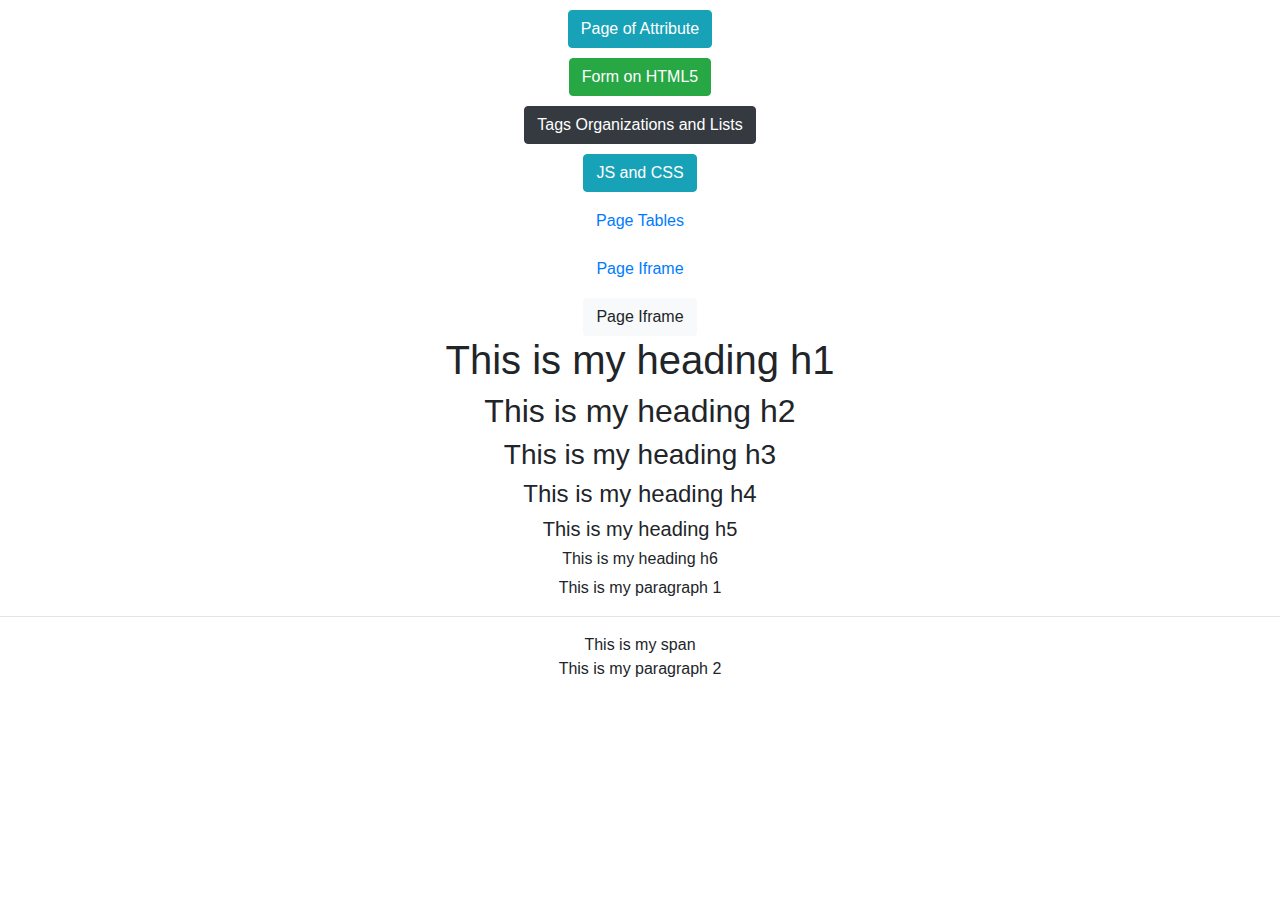
<file: index.html>
<!DOCTYPE html>
<html lang="en" dir="ltr">
  <head>
        <meta charset="utf-8">
        <link rel="stylesheet" href="css/bootstrap.css">
        <title>Course HTML 5 Basic </title>
        <link rel="shurcut icon" type="image/x-icon" href="assets/Biohazard_symbol.svg">

  </head>
  <body>
    <div class="text-center" style="margin-top: 10px;">
        <a class="btn btn-info" href="attribute.html">Page of Attribute</a>
    </div>
    <div class="text-center" style="margin-top: 10px;">
        <a class="btn btn-success" href="form.html">Form on HTML5</a>
    </div>
    <div class="text-center" style="margin-top: 10px;">
        <a class="btn btn-dark" href="tags-organizations-lists.html">Tags Organizations and Lists</a>
    </div>
    <div class="text-center" style="margin-top: 10px;">
        <a class="btn btn-info" href="js_css.html">JS and CSS</a>
    </div>
    <div class="text-center" style="margin-top: 10px;">
        <a class="btn btn-block" href="table.html">Page Tables</a>
    </div>
    <div class="text-center" style="margin-top: 10px;">
        <a class="btn btn-group-lg" href="iframe.html">Page Iframe</a>
    </div>
    <div class="text-center" style="margin-top: 10px;">
        <a class="btn btn-light" href="meta-tags.html">Page Iframe</a>
    </div>
  
    <center>
        <h1>
            This is my heading h1
        </h1>
        <h2>
            This is my heading h2
        </h2>
        <h3>
            This is my heading h3
        </h3>

        <h4>
            This is my heading h4
        </h4>

        <h5>
            This is my heading h5
        </h5>

        <h6>
            This is my heading h6
        </h6>

        <p>
            This is my paragraph 1
            <br>
        <hr>
        <span>This is my span</span>
        <p>This is my paragraph 2</p>

        </p>

    </center>

  </body>
</html>
</file>
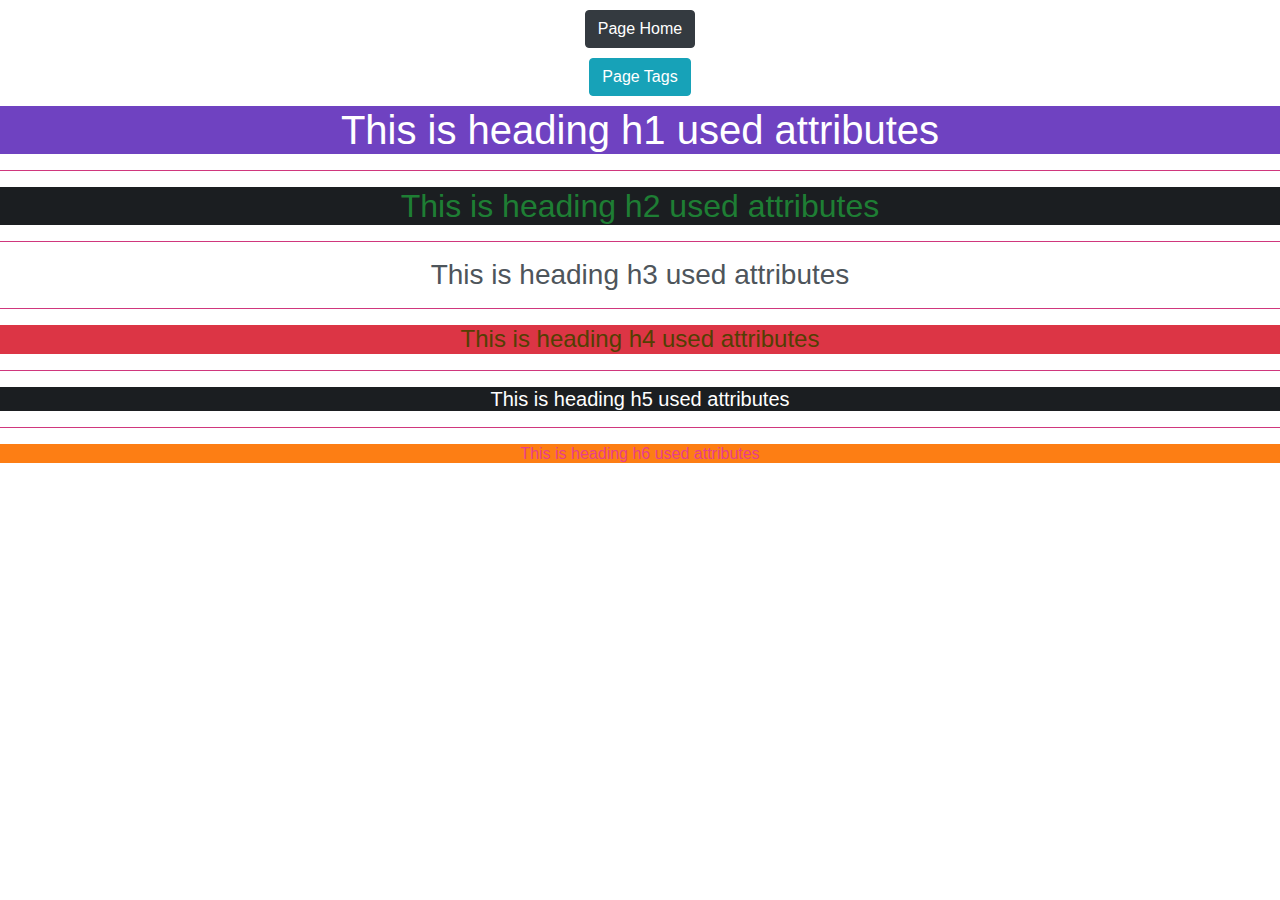
<file: attribute.html>
<!DOCTYPE html>
<html lang="en">
<head>
    <meta charset="UTF-8">
    <link rel="stylesheet" href="css/bootstrap.css">
    <link rel="shurcut icon" type="image/x-icon" href="assets/Biohazard_symbol.svg">
    <title>Attribute on HTML</title>
    <style>
        #titleh1 {
            position: page;
            background: #6f42c1;
            color: white;
        }
        .titleh2 {
            color: #1e7e34;
            background: #1b1e21;
        }
        .titleh3 {
            color: #4e555b;
            background: white;
        }
        .titleh4 {
            color: #533f03;
            background: #dc3545;
        }
        .titleh5 {
            color: white;
            background: #1b1e21;
        }
        .titleh6 {
            color: #e83e8c;
            background: #fd7e14;
        }
        hr {
            color: #0069d9;
            background: #e83e8c;
        }
    </style>
</head>
<body>
    <div class="text-center" style="margin-top: 10px; margin-bottom: 10px;">
        <a href="index.html" class="btn btn-dark">Page Home</a>
    </div>
    <div class="text-center" style="margin-top: 10px; margin-bottom: 10px;">
        <a href="tags.html" class="btn btn-info">Page Tags</a>
    </div>

    <center>
        <h1 id="titleh1" tabindex="2">
            This is heading h1 used attributes
        </h1>

        <hr>

        <h2 class="titleh2 title" tabindex="1">
            This is heading h2 used attributes
        </h2>

        <hr>

        <h3 class="titleh3 title" title="This is my tooltip" data-testattr="attr" tabindex="3">
            This is heading h3 used attributes
        </h3>

        <hr>

        <h4 class="titleh4 title" tabindex="5">
            This is heading h4 used attributes
        </h4>

        <hr>

        <h5 class="titleh5 title" tabindex="4">
            This is heading h5 used attributes
        </h5>

        <hr>

        <h6 class="titleh6 title" tabindex="6">
            This is heading h6 used attributes
        </h6>
    </center>

</body>
</html>
</file>
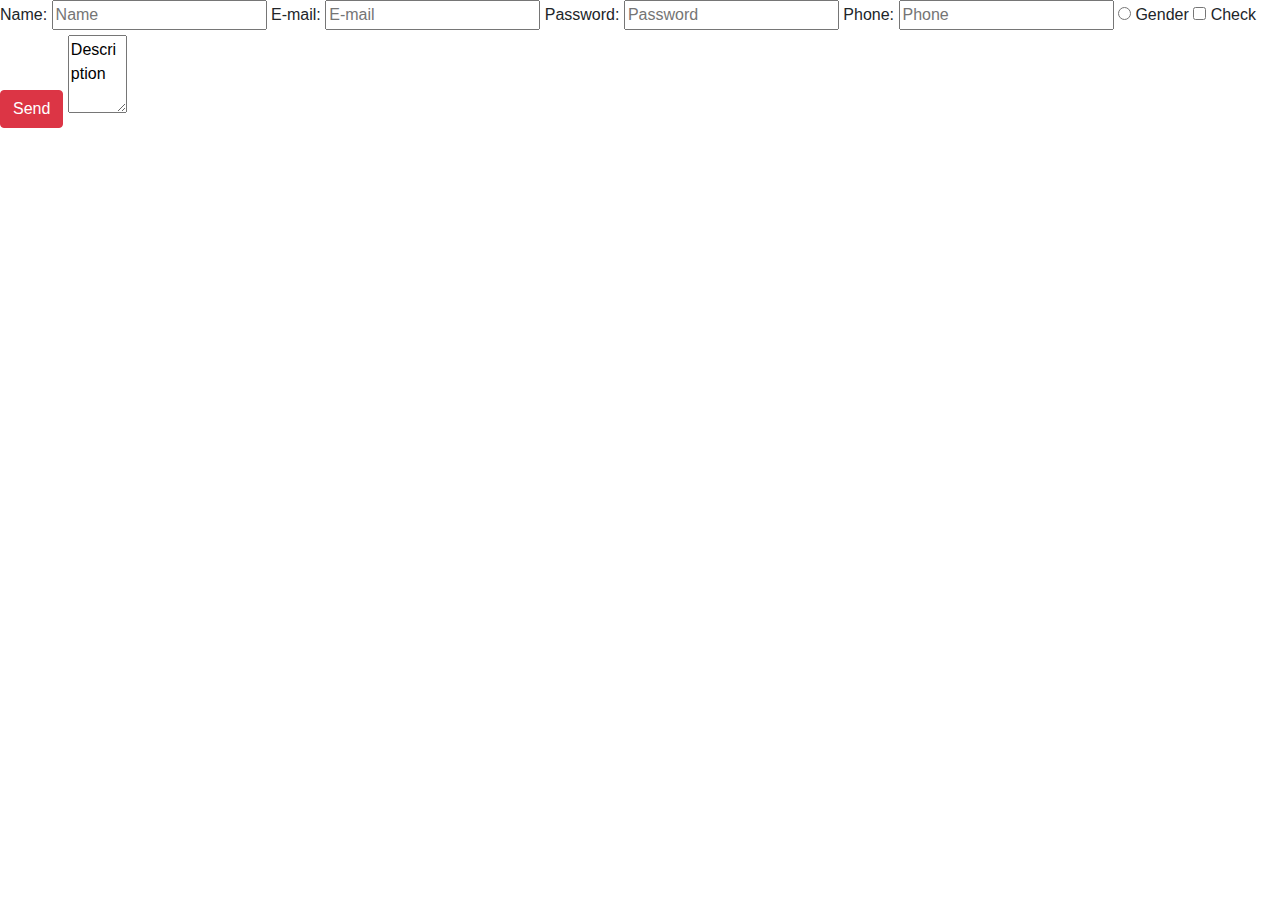
<file: form.html>
<!DOCTYPE html>
<html lang="en">
<head>
    <link rel="stylesheet" href="css/bootstrap.css">
    <meta charset="UTF-8">
    <title>Form on HTML</title>
</head>
<body>
    <section id="content" style="float: left; position: relative; display: inline">
        <form action="index.html" method="GET">
            <label>Name: </label>
            <input type="text" name="name" placeholder="Name">
            <label>E-mail: </label>
            <input type="email" name="email" placeholder="E-mail">
            <label>Password: </label>
            <input type="password" name="password" placeholder="Password">
            <label>Phone: </label>
            <input type="tel" name="tel" placeholder="Phone">
            <input type="radio" name="gender" value="gender"> Gender
            <input type="checkbox" name="check" value="gender"> Check
            <button type="submit" class="btn btn-danger">Send</button>
            <textarea cols="4" rows="3">Description</textarea>
        </form>
    </section>

</body>
</html>
</file>
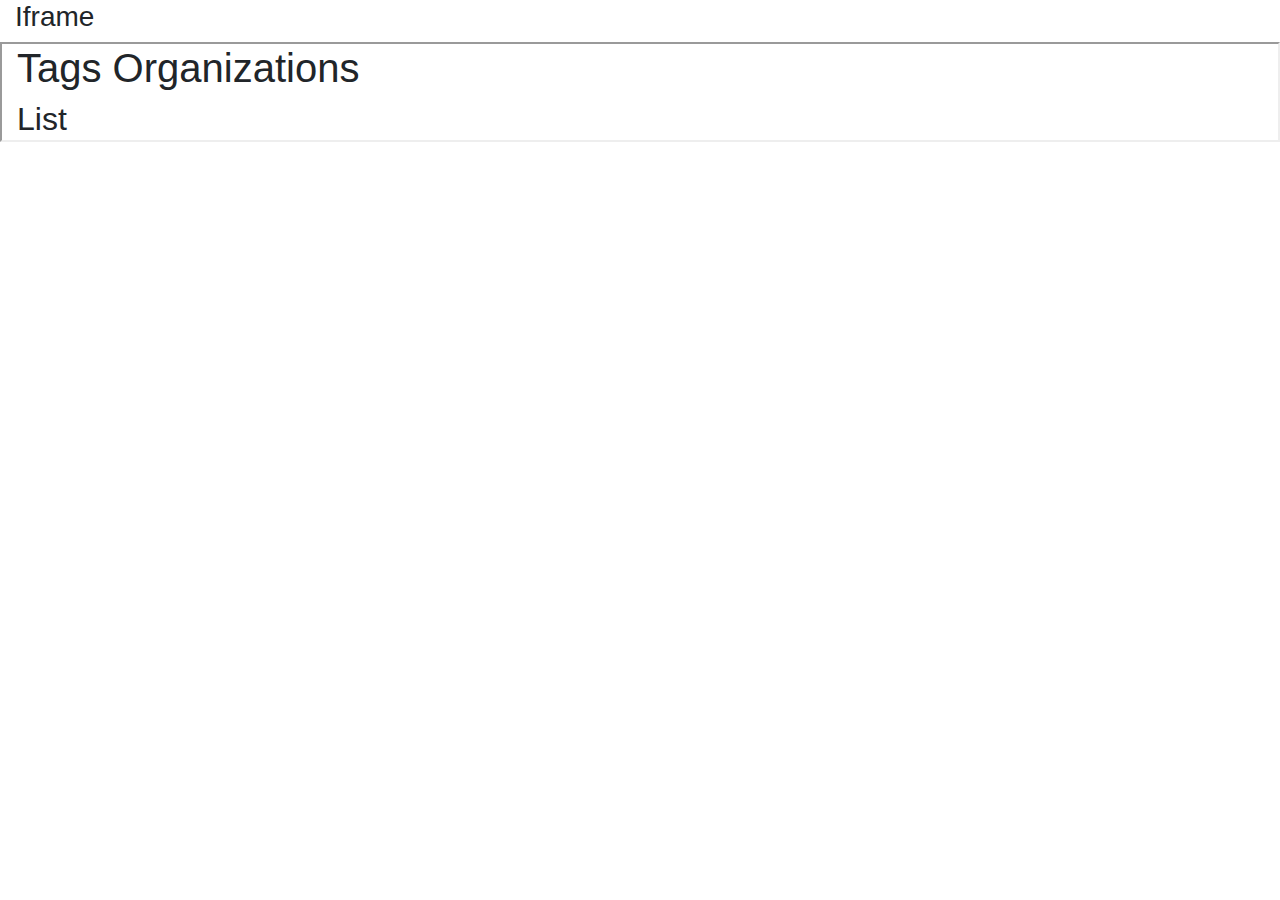
<file: iframe.html>
<!DOCTYPE html>
<html lang="en">
<head>
    <meta charset="UTF-8">
    <link rel="stylesheet" href="css/bootstrap.css">
    <title>Page Iframe</title>
</head>
<body>
    <div class="container-fluid">
        <h3>Iframe</h3>
    </div>
    <iframe src="tags-organizations-lists.html" frameborder="1"
            width="100%" height="100px;" scrolling="no" marginheight="1"marginwidth="1" vspace="" hspace=""></iframe>
</body>
</html>
</file>
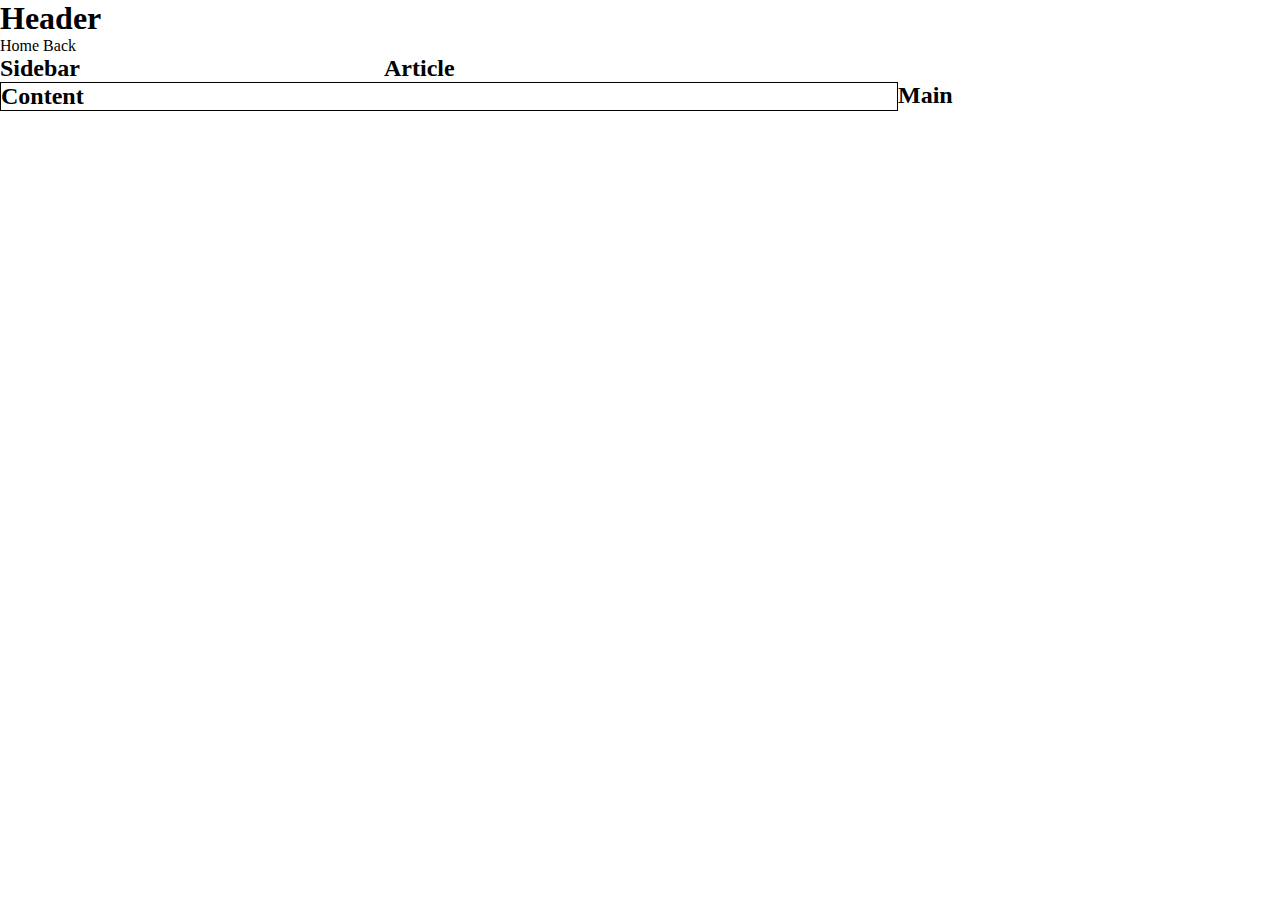
<file: js_css.html>
<!DOCTYPE html>
<html lang="en">
<head>
    <meta charset="UTF-8">
    <title>Js and CSS</title>
    <link rel="stylesheet" href="css/style.css">
</head>
<body>
    <header style="width: 100%; display: block; position: relative">
        <h1>Header</h1>
    </header>
    <nav style="width: 100%; display: block; position: relative">
        <a>Home</a>
        <a>Back</a>
    </nav>

    <aside id="sidebar" style="float: left; position: relative; display: inline; width: 30%">
        <h2>Sidebar</h2>
    </aside>

    <section id="content" style="float: left; position: relative; display: inline; width: 70%">
        <h2>Content</h2>
    </section>

    <article>
        <h2>Article</h2>
    </article>

    <main>
        <h2>Main</h2>
    </main>

</body>
<script  src="js/app.js" async="true">
</script>
</html>
</file>
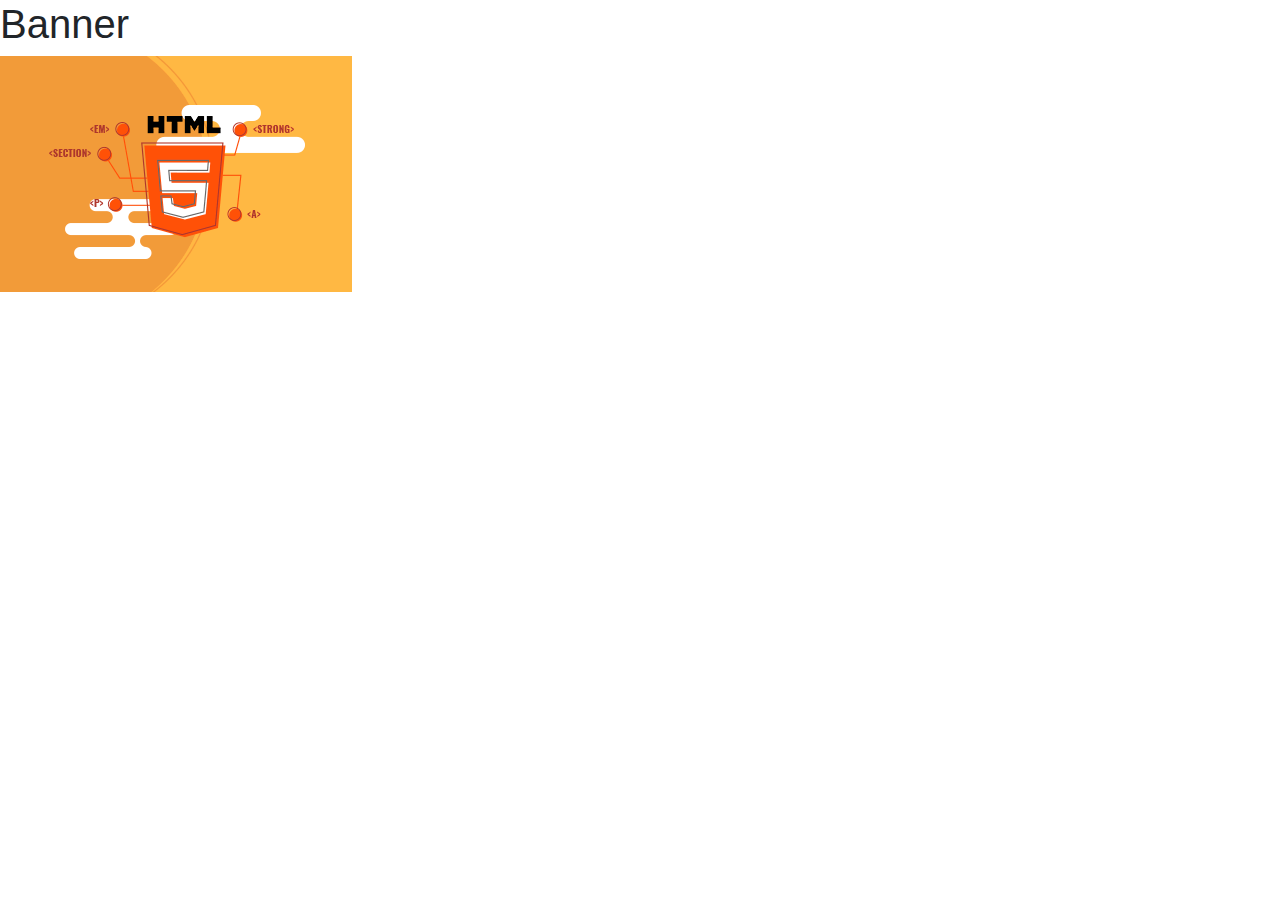
<file: meta-tags.html>
<!DOCTYPE html>
<html lang="en">
<head>
    <meta name="keyworkd" content="HTML, SON">
    <link rel="stylesheet" href="css/bootstrap.css">
    <meta name="robots" content="index, nofollow">
    <meta name="description" content="">
    <meta charset="UTF-8">
    <title>Meta tags</title>
</head>
<body>
    <header role="banner" style="width: 100%; display: block; position: relative">
        <h1>Banner</h1>
    </header>
    <img role="" aria-labelledby="" src="img/html5.png" alt="Image HTML5">
</body>
</html>
</file>
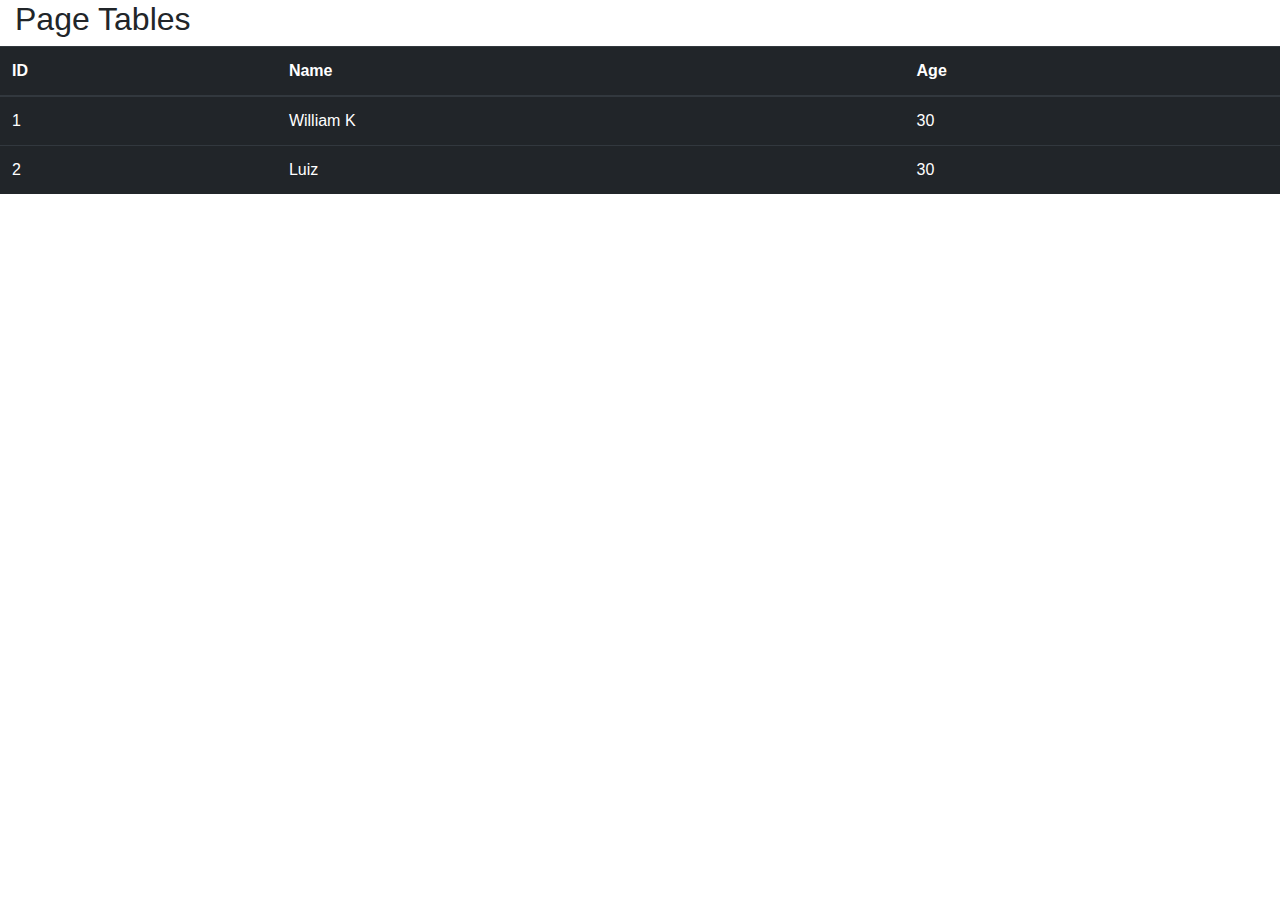
<file: table.html>
<!DOCTYPE html>
<html lang="en">
<head>
    <meta charset="UTF-8">
    <link rel="stylesheet" href="css/bootstrap.css">
    <title>Page Tables</title>
</head>
<body>
    <div class="container-fluid">
        <h2>Page Tables</h2>
    </div>
    <table class="table table-dark table-hover">
        <thead>
            <tr>
                <th>ID</th>
                <th>Name</th>
                <th>Age</th>
            </tr>
        </thead>
        <tbody>
        <tr> <!-- row -->
            <td>1</td> <!-- column -->
            <td>William K</td>
            <td>30</td>
        </tr>
        <tr>
            <td>2</td>
            <td>Luiz</td>
            <td>30</td>
        </tr>
        </tbody>

    </table>
</body>
</html>
</file>
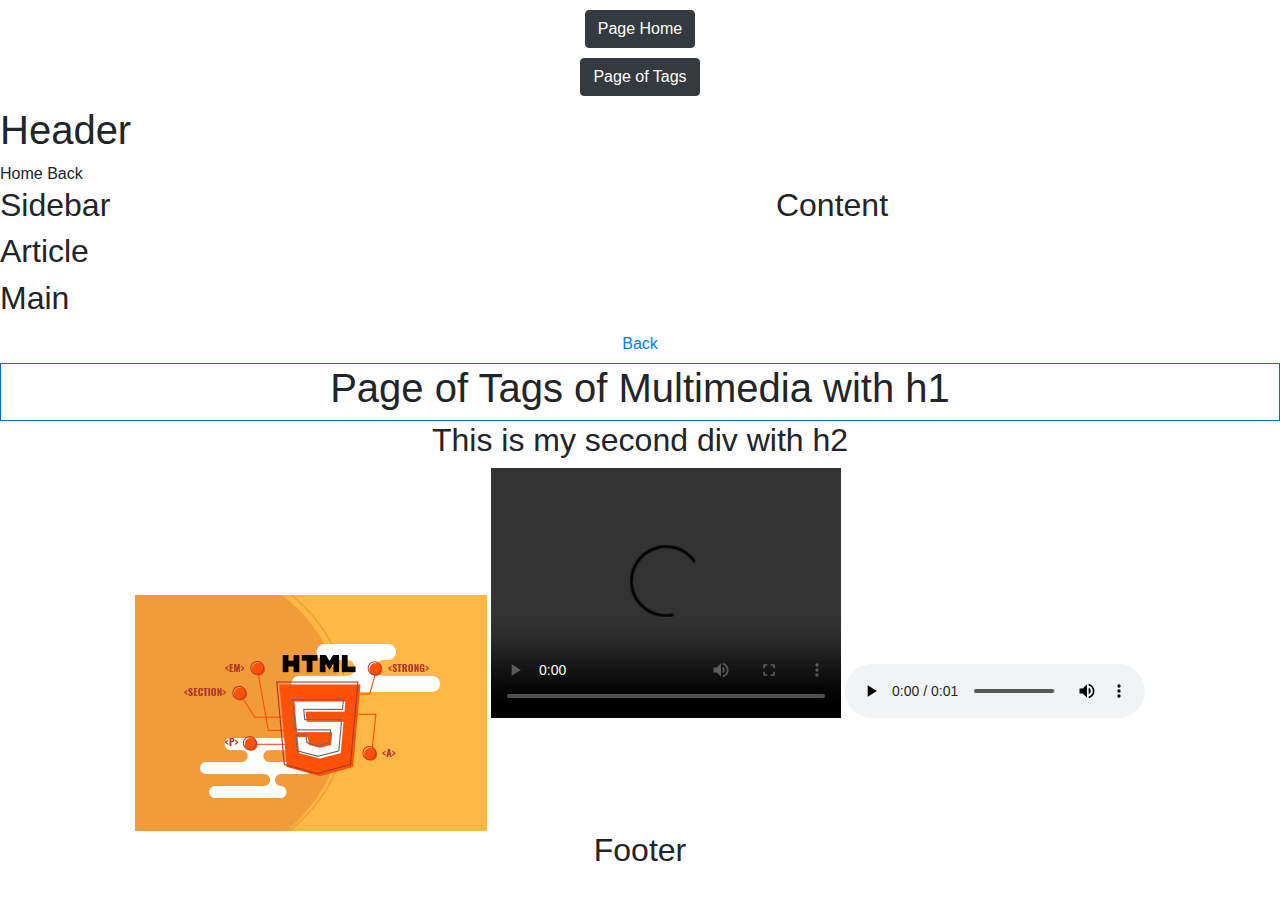
<file: tags-multimedia.html>
<!doctype html>
<html lang="en">
<head>
    <meta charset="UTF-8">
    <meta name="viewport"
          content="width=device-width, user-scalable=no, initial-scale=1.0, maximum-scale=1.0, minimum-scale=1.0">
    <meta http-equiv="X-UA-Compatible" content="ie=edge">
    <link rel="stylesheet" href="css/bootstrap.css">
    <link rel="shurcut icon" type="image/x-icon" href="assets/Biohazard_symbol.svg">
    <title></title>
</head>
<body>
    <div class="text-center" style="margin-top: 10px; margin-bottom: 10px;">
        <a href="index.html" class="btn btn-dark">Page Home</a>
    </div>
    <div class="text-center" style="margin-bottom: 10px; margin-top: 10px;">
        <a href="tags.html" class="btn btn-dark">Page of Tags</a>
    </div>

    <header style="width: 100%; display: block; position: relative">
        <h1>Header</h1>
    </header>
    <nav style="width: 100%; display: block; position: relative">
        <a>Home</a>
        <a>Back</a>
    </nav>

    <aside id="sidebar" style="float: left; position: relative; display: inline; width: 30%">
        <h2>Sidebar</h2>
    </aside>

    <section class="text-center" id="content" style="float: left; position: relative; display: inline; width: 70%">
        <h2>Content</h2>
    </section>

    <article>
        <h2>Article</h2>
    </article>

    <main>
        <h2>Main</h2>
    </main>

    <div class="text-center">
        <a href="attribute.html" class="btn btn-link">Back</a>
    </div>
    <div class="text-center" style="border: 1px solid #0069d9">
        <h1>Page of Tags of Multimedia with h1</h1>
    </div>
    <div class="text-center">
        <h2>
            This is my second div with h2
        </h2>
    </div>

    <div class="text-center">
        <img src="img/html5.png" alt="Image HTML5">
        <video width="350" height="250" controls>
            <source src="https://www.w3schools.com/html/mov_bbb.mp4" type="video/mp4"/>
        </video>
        <audio controls>
            <source src="audio/horse.ogg" type="audio/ogg"/>
        </audio>
    </div>

    <footer class="text-center" style="width: 100%; display: block; position: relative">
        <h2>Footer</h2>
    </footer>

</body>
</html>
</file>
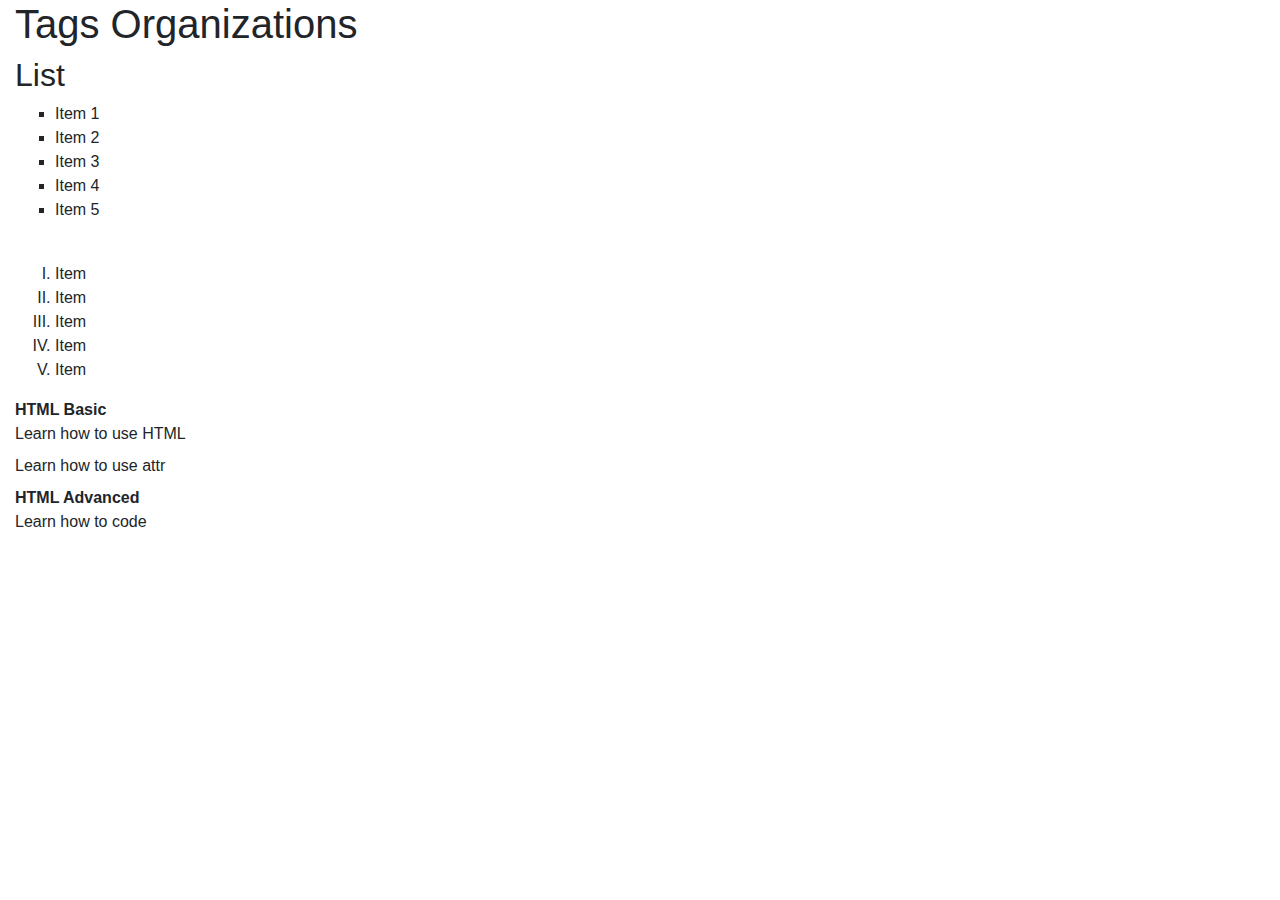
<file: tags-organizations-lists.html>
<!DOCTYPE html>
<html lang="en">
<head>
    <meta charset="utf-8">
    <link rel="stylesheet" href="css/bootstrap.css">
    <title>Tags Organizations and Lists</title>
</head>
<body>
<div class="container-fluid">
    <h1>Tags Organizations</h1>
    <section id="content" style="float: left; position:relative; display: block">
        <h2>List</h2>
        <ul type="square">
            <li>Item 1</li>
            <li>Item 2</li>
            <li>Item 3</li>
            <li>Item 4</li>
            <li>Item 5</li>
        </ul>
        <br>
      <ol type="I">
        <li>Item </li>
        <li>Item </li>
        <li>Item </li>
        <li>Item </li>
        <li>Item </li>
      </ol>

      <dl>
        <dt>HTML Basic</dt>
        <dd>Learn how to use HTML</dd>
        <dd>Learn how to use attr</dd>
        <dt><b>HTML Advanced</b></dt>
        <dd>Learn how to code</dd>
      </dl>
    </section>
</div>

</body>
</html>
</file>
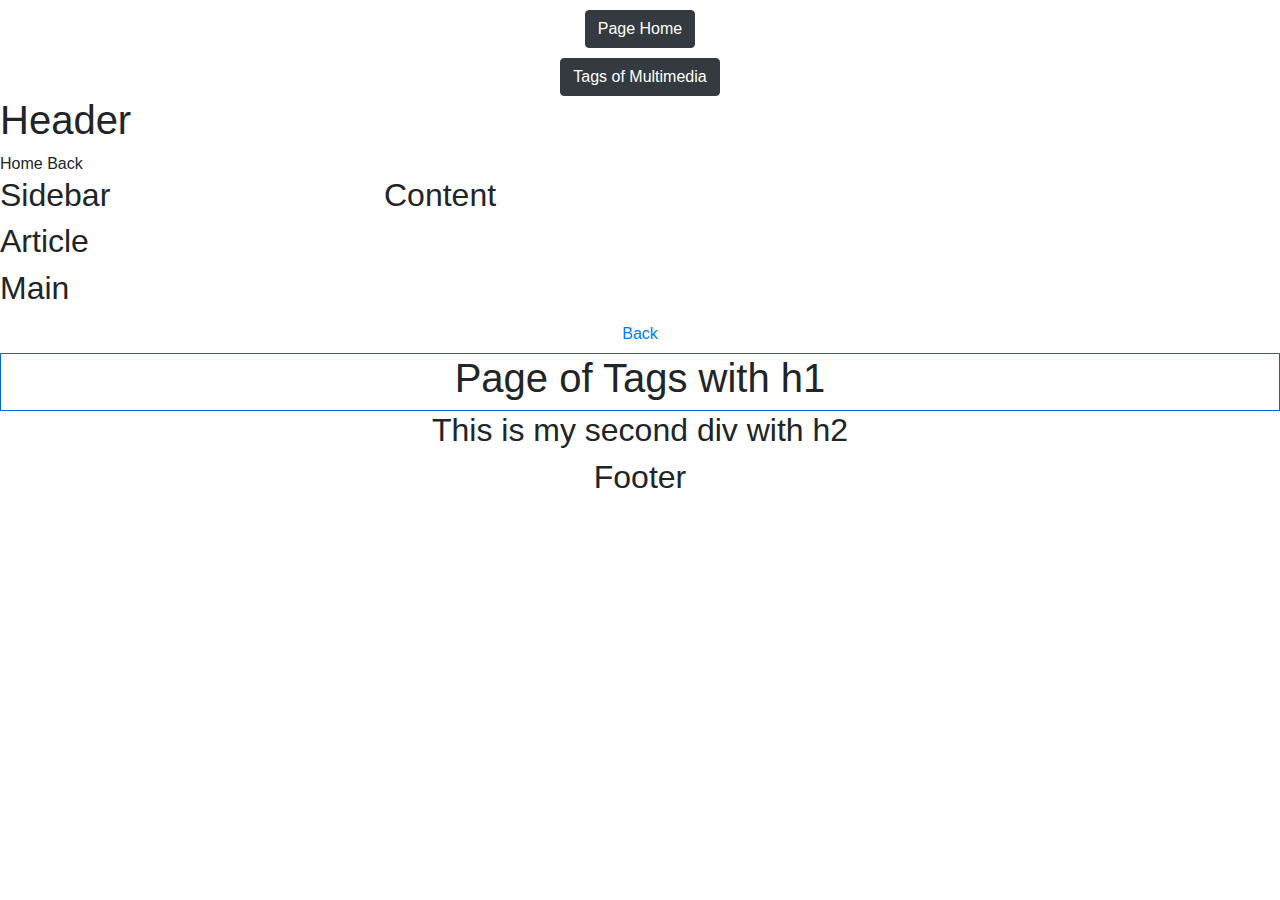
<file: tags.html>
<!DOCTYPE html>
<html lang="en">
<head>
    <meta charset="UTF-8">
    <title>Page of Tags</title>
    <link rel="stylesheet" href="css/bootstrap.css">
    <link rel="shurcut icon" type="image/x-icon" href="assets/Biohazard_symbol.svg">
    <style>
        * {
            margin: 0;
            padding: 0;
            list-style: none;
            vertical-align: baseline;
        }
    </style>
</head>
<body>
    <div class="text-center" style="margin-top: 10px; margin-bottom: 10px;">
        <a href="index.html" class="btn btn-dark">Page Home</a>
    </div>
    <div class="text-center">
        <a href="tags-multimedia.html" class="btn btn-dark">Tags of Multimedia</a>
    </div>

    <header style="width: 100%; display: block; position: relative">
        <h1>Header</h1>
    </header>
    <nav style="width: 100%; display: block; position: relative">
        <a>Home</a>
        <a>Back</a>
    </nav>

    <aside id="sidebar" style="float: left; position: relative; display: inline; width: 30%">
        <h2>Sidebar</h2>
    </aside>

    <section id="content" style="float: left; position: relative; display: inline; width: 70%">
        <h2>Content</h2>
    </section>

    <article>
        <h2>Article</h2>
    </article>

    <main>
        <h2>Main</h2>
    </main>

    <div class="text-center">
        <a href="attribute.html" class="btn btn-link">Back</a>
    </div>
    <div class="text-center" style="border: 1px solid #0069d9">
        <h1>Page of Tags with h1</h1>
    </div>
    <div class="text-center">
        <h2>
            This is my second div with h2
        </h2>
    </div>

    <footer class="text-center" style="width: 100%; display: block; position: relative">
        <h2>Footer</h2>
    </footer>

</body>
</html>
</file>
<file: css/style.css>
* {
    margin: 0;
    padding: 0;
    list-style: none;
    vertical-align: baseline;
}
#content {
    border: 1px solid #000000;
}
</file>
